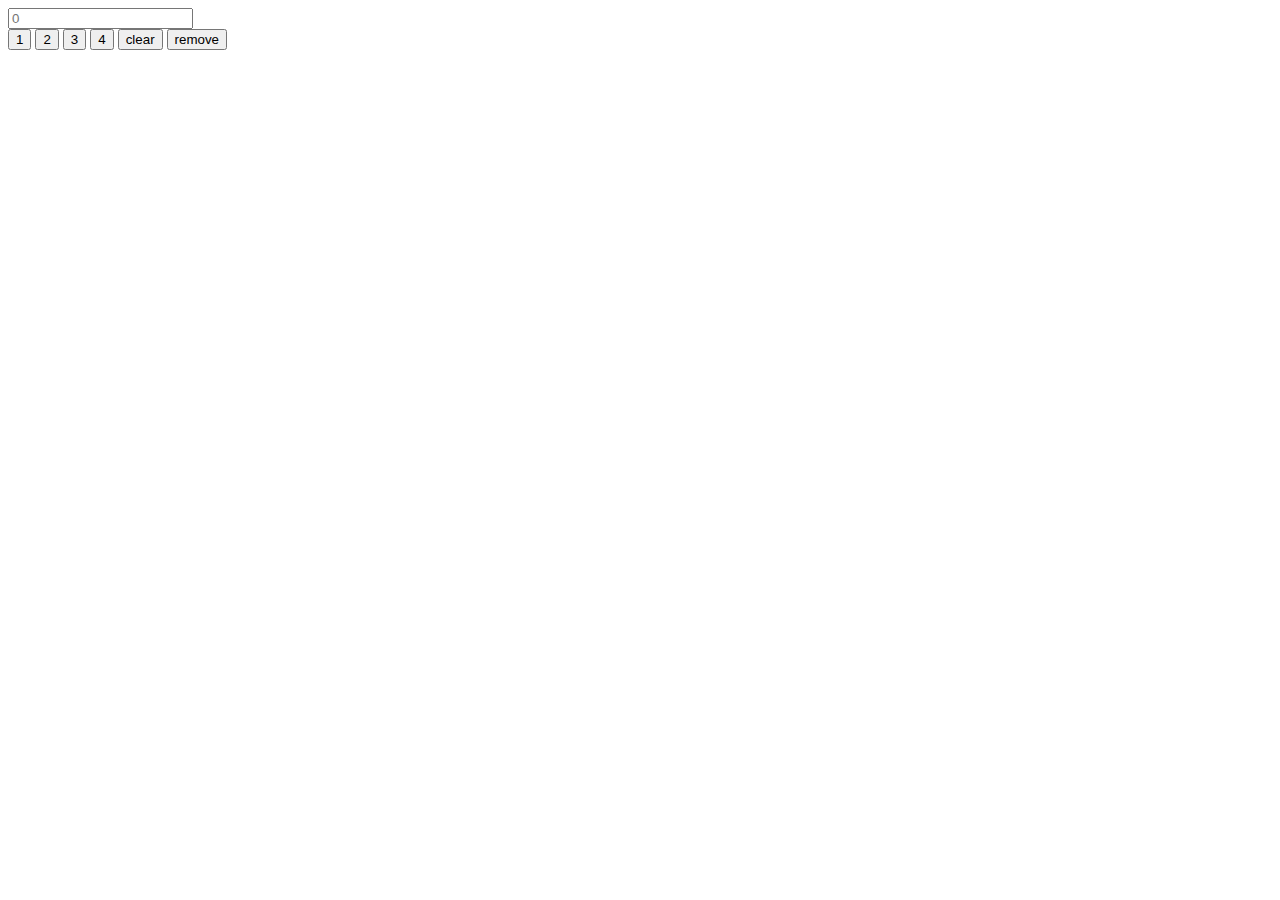
<file: calculator/index.html>
<!DOCTYPE html>
<html lang="en">
<head>
    <meta charset="UTF-8">
    <meta name="viewport" content="width=device-width, initial-scale=1.0">
    <title>calculator</title>
</head>
<body>
    <input type="text" name="" id="demo" placeholder="0">
    <div>
        <button onclick="display(1)">1</button>
        <button onclick="display(2)">2</button>
        <button onclick="display(3)">3</button>
        <button onclick="display(4)">4</button>
        <button onclick="clearAll()">clear</button>
        <button onclick="removeLast()">remove</button>
    </div>
    <script>
        let getInp = document.getElementById('demo');
        
        function display(num){
            getInp.value += num
        }
        function clearAll(){
            getInp.value = ""
        }
        function removeLast(){
            getInp.value = getInp.value.slice()
        }
    </script>
</body>
</html>
</file>
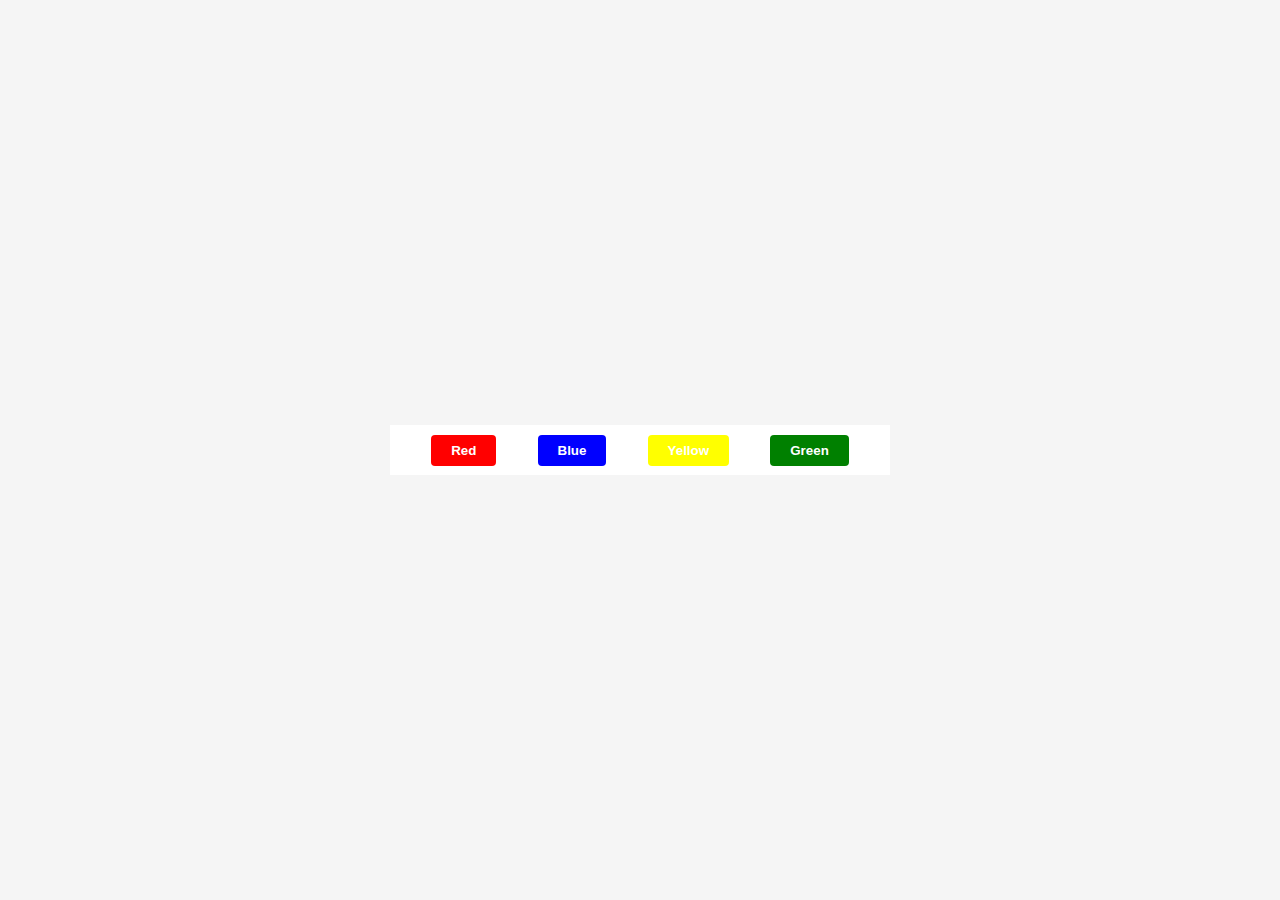
<file: Color-Changer With Button/index.html>
<!DOCTYPE html>
<html lang="en">
  <head>
    <meta charset="UTF-8" />
    <meta name="viewport" content="width=device-width, initial-scale=1.0" />
    <title>Color Changer With Button</title>
    <link rel="stylesheet" href="./style.css">
  </head>
  <body>
    <div class="container">
      <button id="red">Red</button>
      <button id="blue">Blue</button>
      <button id="yellow">Yellow</button>
      <button id="green">Green</button>
    </div>

    <script src="./script.js"></script>
  </body>
</html>
</file>
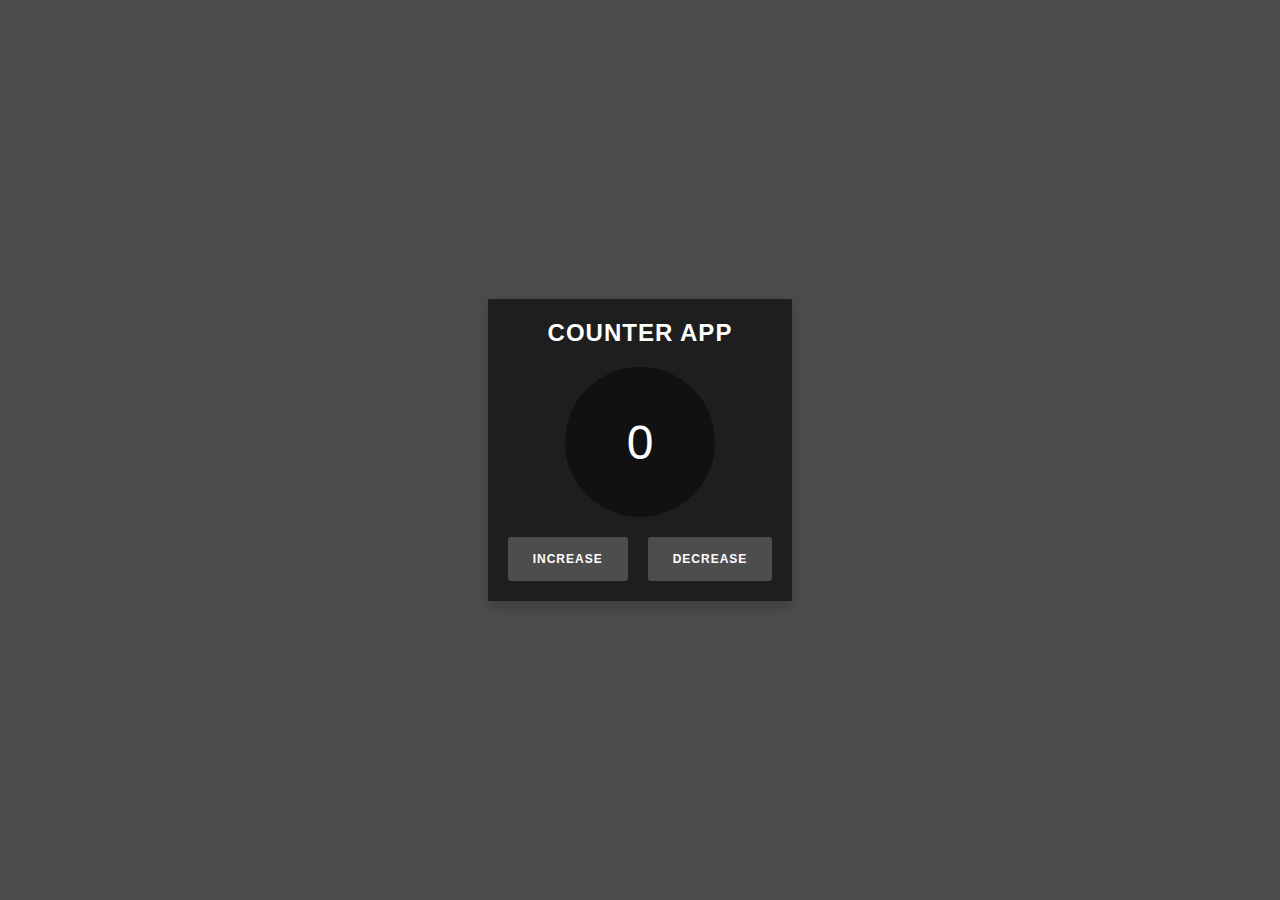
<file: CounterApp/index.html>
<!DOCTYPE html>
<html lang="en">
  <head>
    <meta charset="UTF-8" />
    <meta name="viewport" content="width=device-width, initial-scale=1.0" />
    <title>counter app</title>
    <link rel="stylesheet" href="./index.css">
  </head>
  <body>
    <section>
      <div class="container">
        <div class="content">
          <h2>Counter App</h2>
        </div>
        <div class="display">0</div>
        <div class="btns">
          <button class="btngroup inc">Increase</button>
          <button class="btngroup dec">Decrease</button>
        </div>
      </div>
    </section>
    <script src="./script.js"></script>
  </body>
</html>
</file>
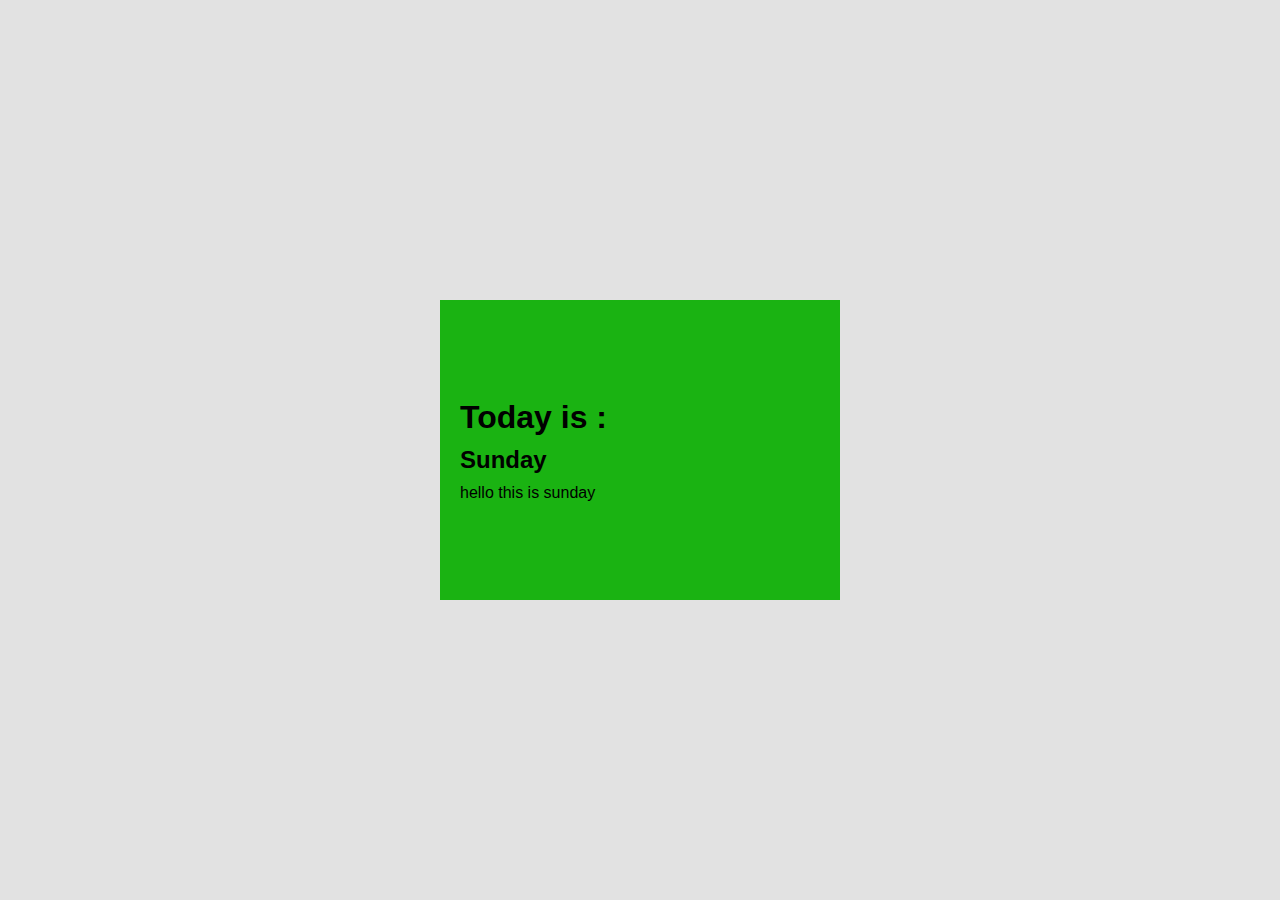
<file: DayOfTheWeek/index.html>
<!DOCTYPE html>
<html lang="en">
<head>
    <meta charset="UTF-8">
    <meta name="viewport" content="width=device-width, initial-scale=1.0">
    <title>Day of the week</title>
    <link rel="stylesheet" href="./style.css">
</head>
<body>
    <div class="container">
        <h1>Today is :</h1>
        <div class="weekday">
           <h2>Display day of the week</h1>
            <p>A Quote</p>
        </div>
    </div>
    
    <script src="./script.js"></script>
</body>
</html>
</file>
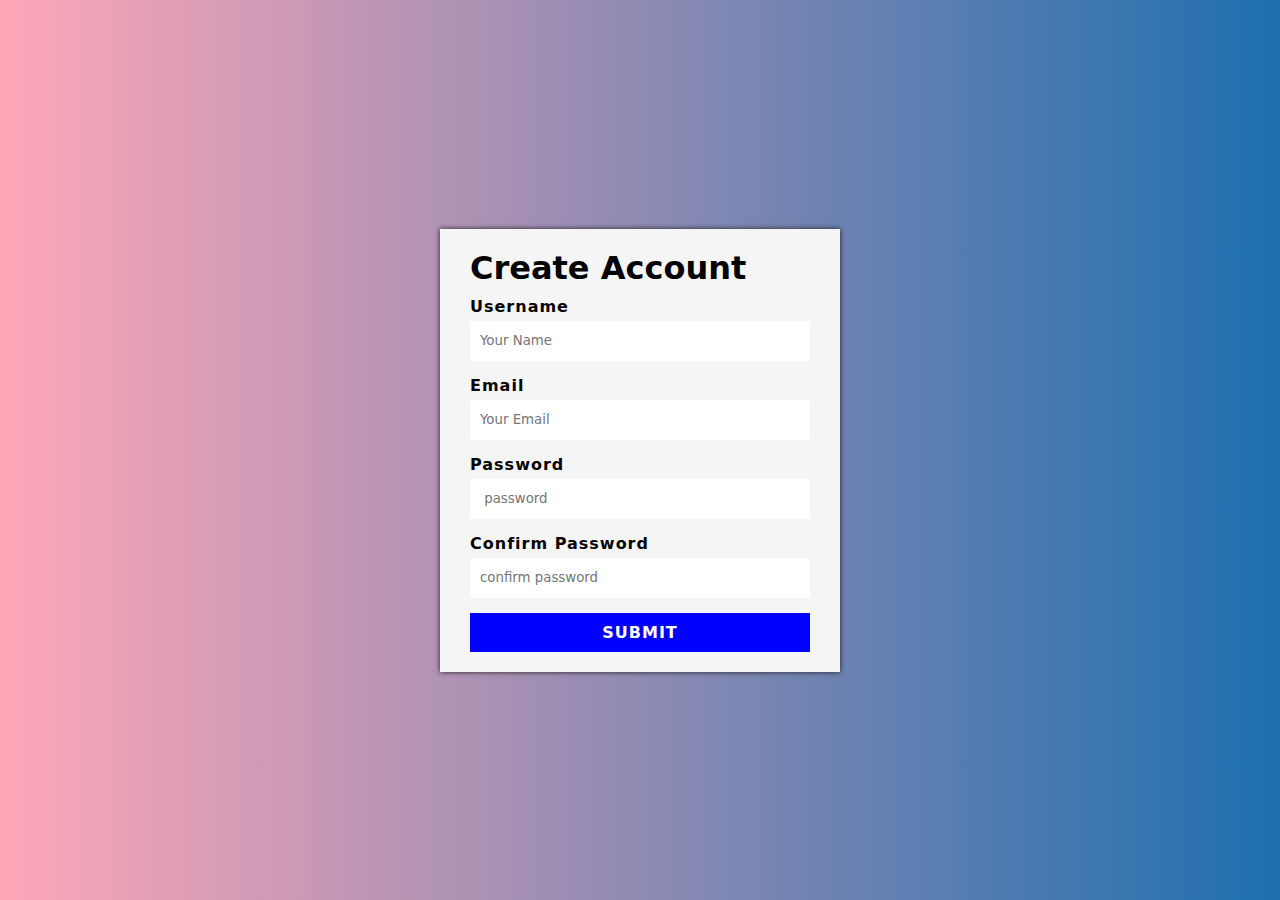
<file: Form Validation/index.html>
<!DOCTYPE html>
<html lang="en">
<head>
    <meta charset="UTF-8">
    <meta name="viewport" content="width=device-width, initial-scale=1.0">
    <title>Form Validation</title>
    <link rel="stylesheet" href="./style.css">
</head>
<body>
    <section class="container">
        <h1>Create Account</h1>
        <form  class="myform" id="form">
            <div class="control-form">
                <label for="username">Username</label>
                <input type="text" placeholder="Your Name" id="username">
                <small class="error"></small>
            </div>
            <div class="control-form">
                <label for="email">Email</label>
                <input type="email" placeholder="Your Email" id="email">
                <small class="error"></small>
            </div>
            <div class="control-form">
                <label for="password">Password</label>
                <input type="password" placeholder=" password" id="password">
                <small class="error"></small>
            </div>
            <div class="control-form">
                <label for="confirmpassword">Confirm Password</label>
                <input type="password" placeholder="confirm password" id="confirmpassword">
                <small class="error"></small>
            </div>
            <button type="submit">Submit</button>

        </form>
    </section>
    <script src="./script.js"></script>
</body>
</html>
</file>
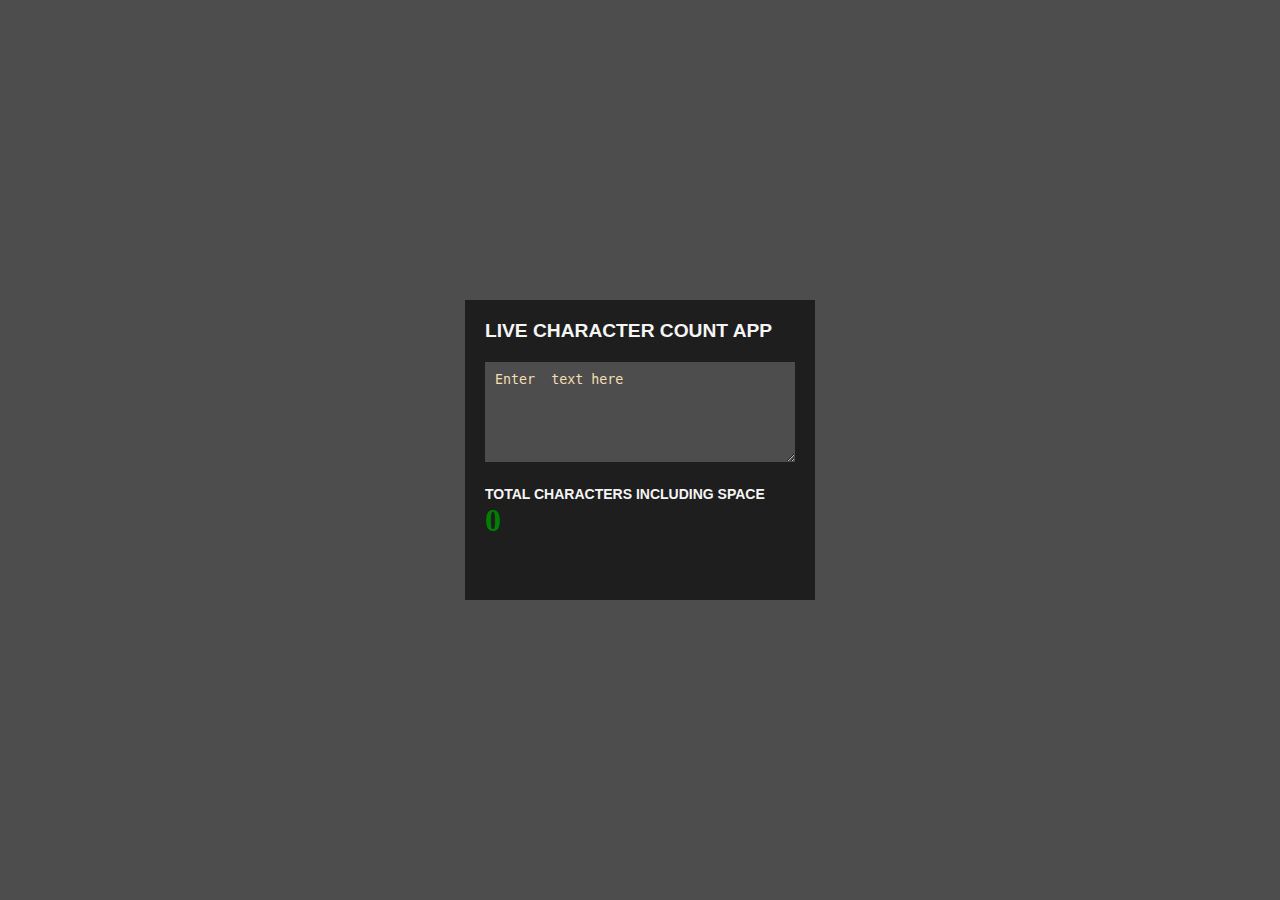
<file: LiveCharcter count/index.html>
<!DOCTYPE html>
<html lang="en">
  <head>
    <meta charset="UTF-8" />
    <meta name="viewport" content="width=device-width, initial-scale=1.0" />
    <title>Live Character Count</title>
    <link rel="stylesheet" href="./index.css">
  </head>
  <body>
    <section>
      <div class="container">
        <div class="content">
          <h2>Live Character Count App</h2>
        </div>
        <div class="inputText">
          <textarea placeholder="Enter  text here" rows="5" cols="10"
          
          ></textarea>
        </div>
        <div class="display">
          <h1>Total Characters Including space</h1>
          <span class="output">0</span>
        </div>
      </div>
    </section>
    <script src="./script.js"></script>
  </body>
</html>
</file>
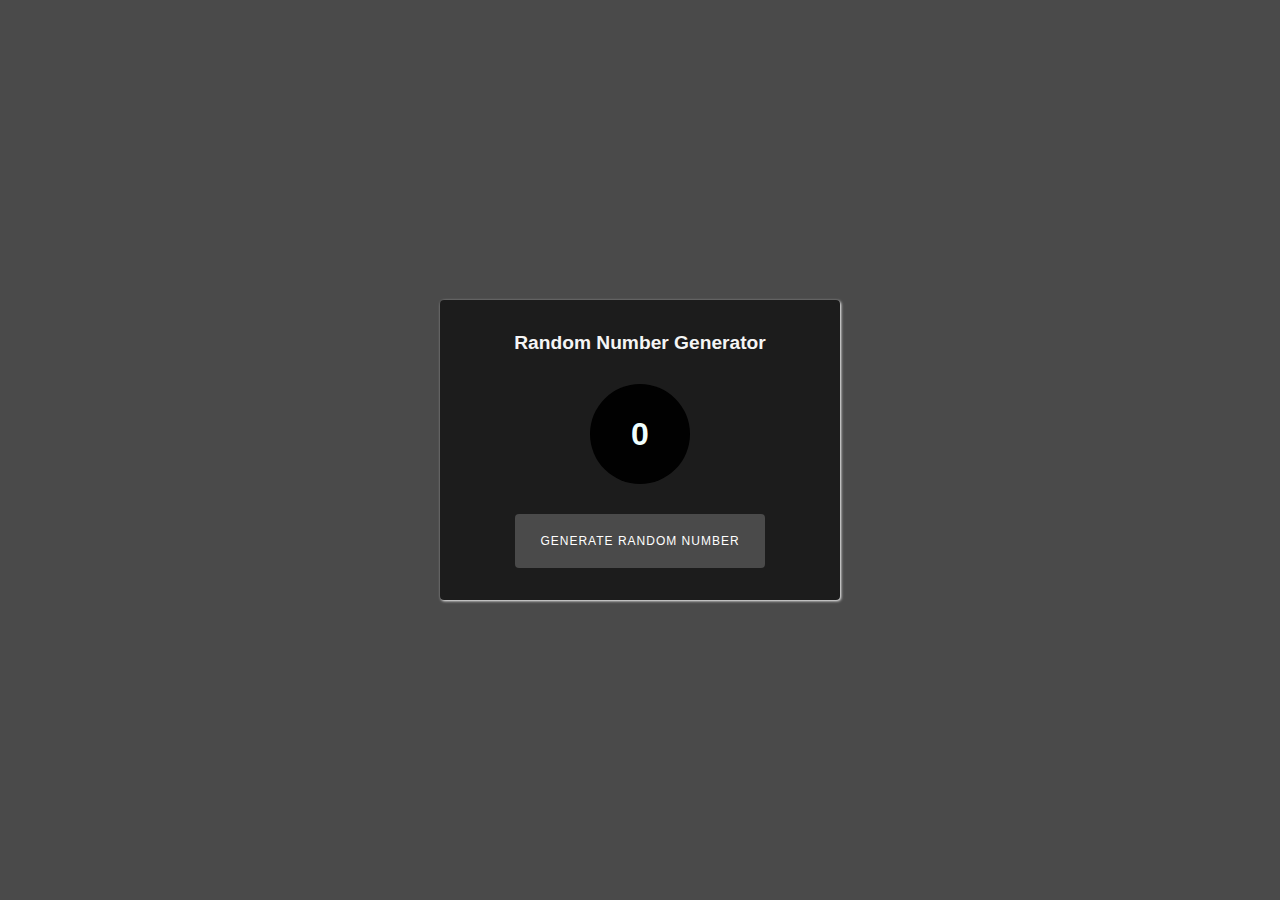
<file: Random Number Generator/index.html>
<!DOCTYPE html>
<html lang="en">
<head>
    <meta charset="UTF-8">
    <meta name="viewport" content="width=device-width, initial-scale=1.0">
    <title>Random Number Generator</title>
    <link rel="stylesheet" href="./index.css">
</head>
<body>
    <section>
        <div class="container">
            <h1>Random Number Generator</h1>
            <h2 class="display">0</h2>
            <button>Generate Random Number</button>
        </div>
    </section>
    <script src="./script.js"></script>
</body>
</html>
</file>
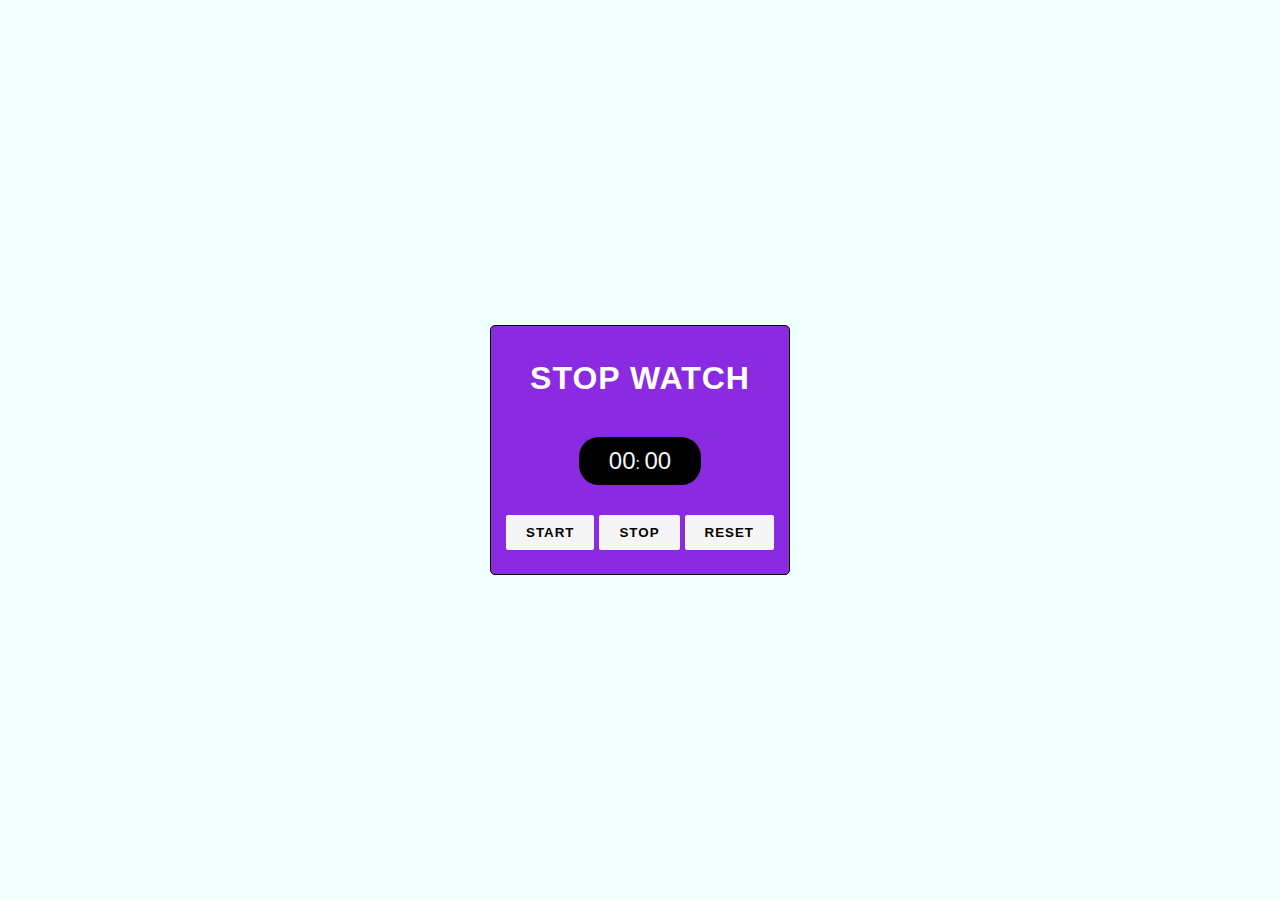
<file: StopWatch/index.html>
<!DOCTYPE html>
<html lang="en">
  <head>
    <meta charset="UTF-8" />
    <meta name="viewport" content="width=device-width, initial-scale=1.0" />
    <title>Stop Watch</title>
    <link rel="stylesheet" href="./style.css" />
  </head>
  <body>
    <section class="container">
      <h1>Stop Watch</h1>
      <div class="time">
        <span class="min">00</span>:
        <span class="mill">00</span>
      </div>
      <div class="btns">
        <button class="start">Start</button>
        <button class="stop">Stop</button><button class="reset">Reset</button>
      </div>
    </section>

    <script src="./script.js"></script>
  </body>
</html>
</file>
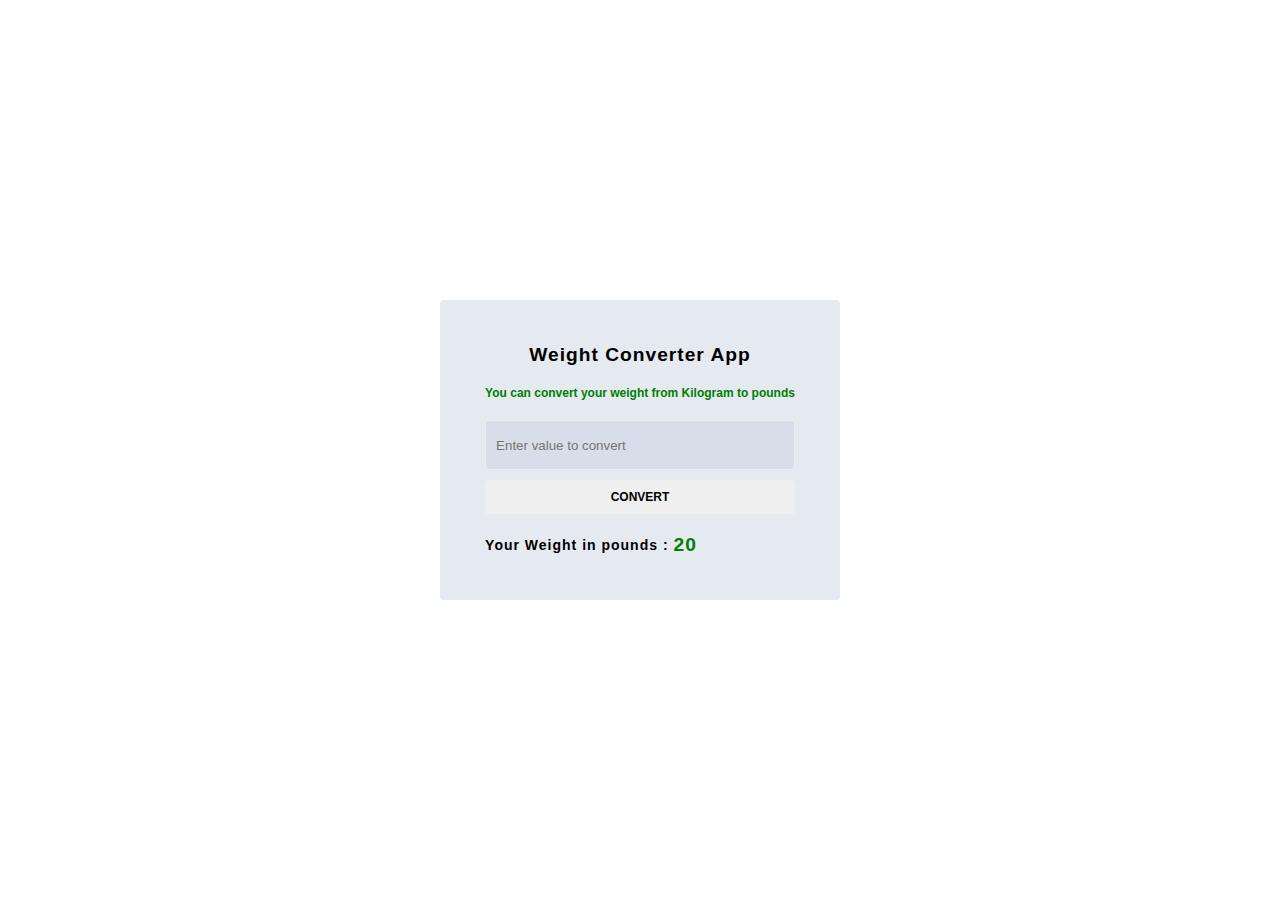
<file: WeightConverter/index.html>
<!DOCTYPE html>
<html lang="en">
<head>
    <meta charset="UTF-8">
    <meta name="viewport" content="width=device-width, initial-scale=1.0">
    <title>Weight Converter</title>
    <link rel="stylesheet" href="./style.css">
</head>
<body>
    <section>
        <div class="container">
            <h1>Weight Converter App</h1>
            <p>You can convert your weight from Kilogram to pounds</p>
            <div class="valuesTo">

                <input type="number" name="number" id="number" placeholder="Enter value to convert">
                <button>Convert</button>
            </div>
            <div class="display">
                <h1>Your Weight in pounds : <span>20</span></h1> 
            </div>
        </div>
    </section>
    <script src="./script.js"></script>
</body>
</html>
</file>
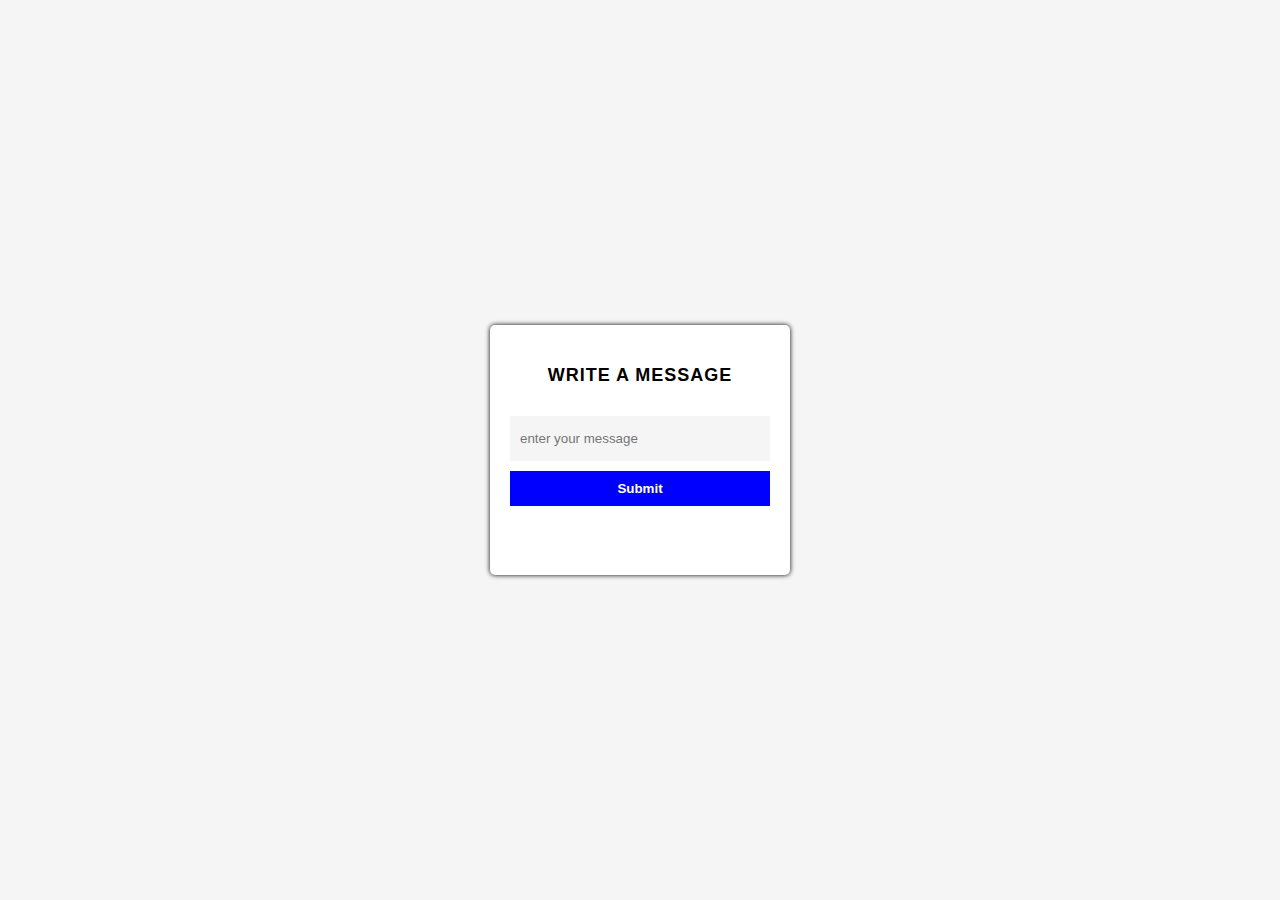
<file: Write-A-Message/index.html>
<!DOCTYPE html>
<html lang="en">
<head>
    <meta charset="UTF-8" />
    <meta name="viewport" content="width=device-width, initial-scale=1.0" />
    <title>Write A Message</title>
    <link rel="stylesheet" href="./style.css">

</head>
<body>
    <section class="container">
        <h1>Write A Message</h1>
        <div class="textContent">
            <input type="text" name="demo" id="demo" placeholder="enter your message">
            <button>Submit</button>
        </div>
        <div class="display">
        
        </div>
    </section>
   
    <script src="./script.js"></script>
</body>
</html>
</file>
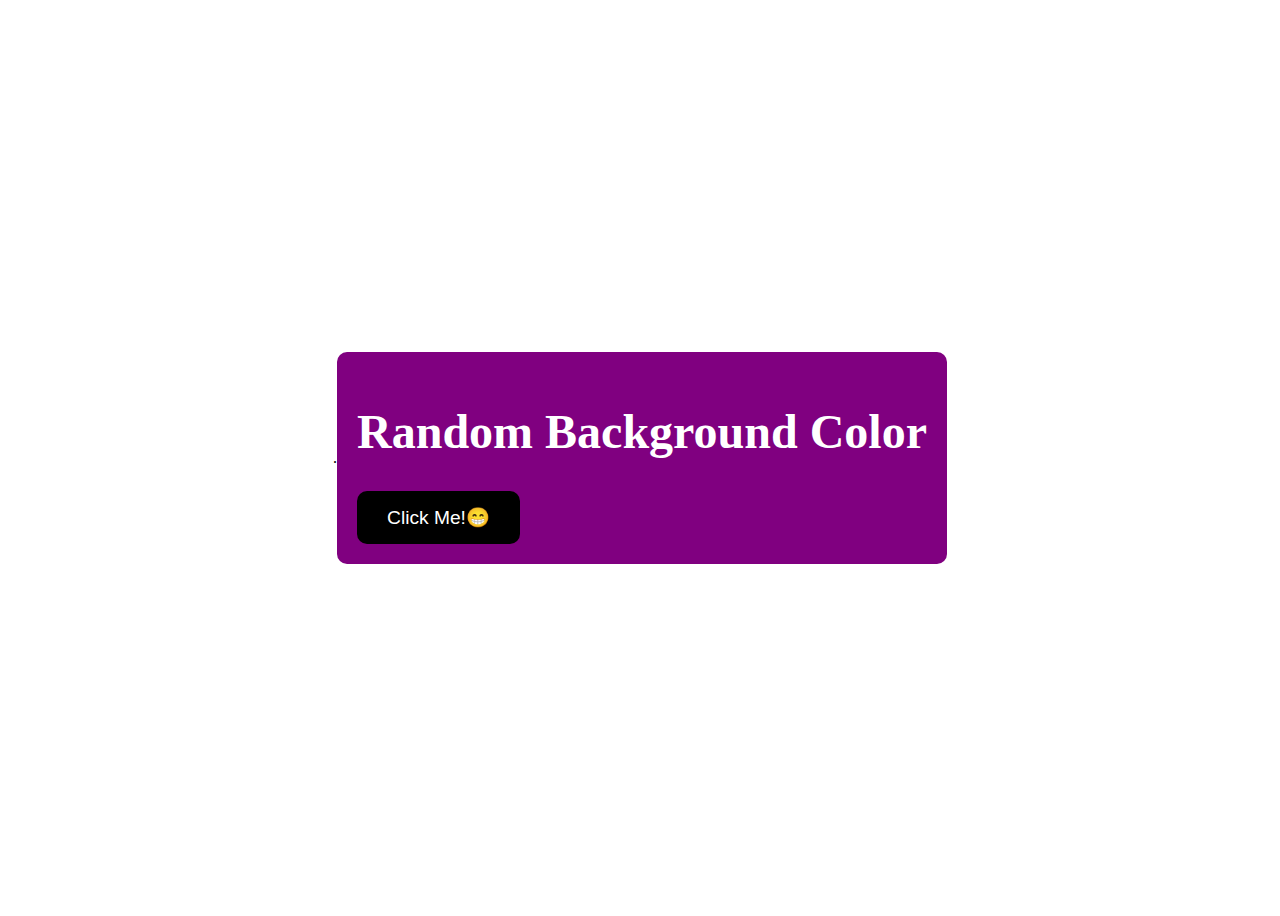
<file: randomBg.html>
<!DOCTYPE html>
<html lang="en">
  <head>
    <meta charset="UTF-8" />
    <meta name="viewport" content="width=device-width, initial-scale=1.0" />
    <title>Random background</title>
    .
    <style>
      body {
        height: 100vh;
        display: flex;
        justify-content: center;
        align-items: center;
      }
      .app {
        background-color: purple;
        padding: 20px;
        border-radius: 10px;
        color: white;
        font-size: 1.5rem;
      }
      button {
        background-color: black;
        color: white;
        border: none;
        outline: none;
        padding: 15px 30px;
        border-radius: 10px;
        font-size: 1.2rem;
      }
      button:hover {
        background-color: white;
        color: black;
      }
    </style>
  </head>
  <body>
    <section class="app">
      <div class="container">
        <h1>Random Background Color</h1>
        <button onclick="changebg()">Click Me!😁</button>
      </div>
    </section>
    <script>
      const bgcolors = ["red", "green", "violet", "yellow"];

      const changebg = () => {
        const genRandomColor = Math.floor(Math.random() * bgcolors.length);
        const randomColor = bgcolors[genRandomColor];
        document.querySelector("body").style.backgroundColor = randomColor;
      };
    </script>
  </body>
</html>
</file>
<file: Color-Changer With Button/style.css>
*{
    margin: 0;
    padding: 0;
    box-sizing: border-box;
    font-family: Arial, Helvetica, sans-serif;
}
body{
    height: 100vh;
    display: grid;
    place-items: center;
    background-color: whitesmoke;
}
.container{
    width: 500px;
    height: 50px;
    background-color: white;
    display: flex;
    justify-content: space-evenly;
    align-items: center; 
}
button{
    background-color: black;
    padding: 8px 20px;
    border: none;
    font-weight: 600;
    color: white;
    border-radius: 4px;
    cursor: pointer;
}
#red{
    background-color: red;
}
#blue{
    background-color: blue;
}
#yellow{
    background-color: yellow;
}
#green{
    background-color: green;
}
</file>
<file: CounterApp/index.css>
* {
  margin: 0;
  padding: 0;
  box-sizing: border-box;
}
body {
  height: 100vh;
  display: flex;
  justify-content: center;
  align-items: center;
  background-color: #4d4d4d;
}
section {
  background-color: #1e1e1e;
  padding: 20px;
  box-shadow: #3c3c3c 0px 5px 15px;  
}
.container {
  display: flex;
  flex-direction: column;
  align-items: center;
  justify-content: space-between;
  gap: 20px;
}
.content h2 {
  color: white;
  font-family: Arial, Helvetica, sans-serif;
  text-transform: uppercase;
  letter-spacing: 1px;
}
.display {
  background-color: #111111;
  width: 150px;
  height: 150px;
  border-radius: 50%;
  color: white;
  display: flex;
  justify-content: center;
  align-items: center;
  font-family: Arial, Helvetica, sans-serif;
  font-size: 3rem;
}

.btns{
    width: 100%;
    display: flex;
    justify-content: space-between;
    align-items: center; 
    gap: 20px;
}
.btns .inc ,.dec{
    color: white;
    background-color: #4d4d4d;
    padding: 15px 25px;
    border: none;
    font-weight: 600;
    font-family: Arial, Helvetica, sans-serif;
    font-size: 12px;
    letter-spacing: 1px;
    text-transform: uppercase;
    cursor: pointer;
    border-radius: 3px;
}
.btns button:hover{
    background-color: #111111;
}
</file>
<file: DayOfTheWeek/style.css>
*{
    margin: 0;
    padding: 0;
    box-sizing: border-box;
    font-family: Arial, Helvetica, sans-serif;
}
body{
    display: flex;
    justify-content: center;
    align-items: center;
    height: 100vh;
    background-color: #e2e2e2;
}
.container{
    width: 400px;
    height: 300px;
    background-color: #1ab312;
    display: flex;
   justify-content: center;
    flex-direction: column;
    padding: 20px;
    gap: 10px;
}

.container .weekday{
display: flex;
gap: 10px;
flex-direction: column;
}
</file>
<file: Form Validation/style.css>
* {
  margin: 0;
  padding: 0;
  box-sizing: border-box;
  font-family: system-ui, -apple-system, BlinkMacSystemFont, "Segoe UI", Roboto,
    Oxygen, Ubuntu, Cantarell, "Open Sans", "Helvetica Neue", sans-serif;
}
body {
  height: 100vh;
  background: linear-gradient(to right, #ffa6b7, #1e6faf);
  display: flex;
  align-items: center;
  justify-content: center;
}
.container {
  background-color: whitesmoke;
  box-shadow: 0px 0px 5px 0px rgb(31, 29, 29);
  width: 400px;
  padding: 20px 30px;
}

h1 {
  font-size: 2rem;
}
.myform {
  display: flex;
  flex-direction: column;
  gap: 10px;
  margin-top: 10px;
}
.myform .control-form {
  display: flex;
  flex-direction: column;
  gap: 5px;
}
.myform .control-form input {
  height: 40px;
  border: none;
  padding: 10px;
  border-radius: 2px;
}
.control-form.valid input {
  border-color: green;
}
.myform .control-form input:focus {
  outline: none;
}
label {
  font-weight: 600;
  font-size: 1rem;
  letter-spacing: 1px;
}
button {
  padding: 10px 30px;
  border: none;
  background-color: blue;
  color: white;
  font-weight: 600;
  font-size: 1rem;
  letter-spacing: 1px;
  text-transform: uppercase;
  cursor: pointer;
}
.control-form small {
  visibility: visible;
  transition: all 0.3s ease;
  color: red;
  font-size: 12px;
  font-weight: 600;
}
.control-form.fail small {
  visibility: visible;
  opacity: 1;
}
</file>
<file: LiveCharcter count/index.css>
*{
    margin: 0;
    padding: 0;
    box-sizing: border-box;
}
body{
    height: 100vh;
    display: flex;
    justify-content: center;
    align-items: center;
    background-color: #4d4d4d;
}
section{
    width: 350px;
    height: 300px;
    background-color: #1e1e1e;
    padding: 20px;
    margin: auto;
    padding: auto;
    
}
.container{
    display: flex;
    flex-direction: column;
    gap: 20px;   
    
}
.content h2{
    color: whitesmoke;
    font-family: Arial, Helvetica, sans-serif;
    text-transform: uppercase;
    font-size: 1.2rem;
}
.display h1{
    color: whitesmoke;
    font-family: Arial, Helvetica, sans-serif;
    text-transform: uppercase;
    font-size: 14px;
}
.display .output{
    color: green;
    font-size: 2rem;
    font-weight: 600;
}

.inputText textarea{
    height: 100px;
    width: 100%;
    background-color: #4d4d4d;
    border: none;
    padding: 10px;
    color: wheat;
    
}
.inputText textarea::placeholder{
    color: wheat    ;
}

.inputText textarea:focus{
    outline: none;
}
</file>
<file: Random Number Generator/index.css>
*{
    margin: 0;
    padding: 0;
    box-sizing: border-box;
}
body{
    height: 100vh;
    background-color: #4a4a4a;
    display: grid;
    place-items: center;
}
section{
    width: 400px;
    height: 300px;
    background-color:#1C1C1C ;
    display: flex;
    align-items: center;
    justify-content: center;
    border-radius: 4px;
    box-shadow: white 1px 1px 3px;
}
.container{
    padding: 20px;
    display: flex;
    flex-direction: column;
    align-items: center;
    gap: 30px;
}
.container h1{
    color: whitesmoke;
    font-size: 1.2rem;
    font-family: Arial, Helvetica, sans-serif;
}
.container button{
    color: white;
    background-color: #4a4a4a;
    border: none;
    border-radius: 4px;
    padding: 20px 25px;
    letter-spacing: 1px;
    text-transform: uppercase;
    font-size: 12px;
    cursor: pointer;
}
.container h2{
    width: 100px;
    height: 100px;
    border-radius: 50%;
    background-color: #010101;
    display: flex;
    align-items: center;
    justify-content: center;
    color: azure;
    font-family: Arial, Helvetica, sans-serif;
    font-size: 2rem;
    
}
</file>
<file: StopWatch/style.css>
*{
    margin: 0;
    padding: 0;
    box-sizing: border-box;
    font-family: Arial, Helvetica, sans-serif;
}
body{
    height: 100vh;
    display: grid;
    place-items: center;
    background-color: azure;
}
.container{
    background-color: blueviolet;
    width: 300px;
    height: 250px;
    padding: 10px;
    display: flex;
    justify-content: center;
    align-items: center;
    flex-direction: column;
    gap: 30px;
    border-radius: 5px;
    border: 1px solid black;
}
.container h1{
    text-transform: uppercase;
    color: white;  
    letter-spacing: 1px;
    font-size: 2rem;
    padding: 10px;
}
.time{
    padding: 10px 30px;
    background-color: black;
    color: whitesmoke;
    border-radius: 20px;
}
.btns {
    width: 100%;
    display: flex;
    flex-direction: row;
    justify-content: space-evenly;
}
.start,.stop,.reset{
    padding: 10px 20px;
    background-color: whitesmoke;
    border-radius: 2px;
    border: none;
    font:14px;
    font-weight: 600;
    text-transform: uppercase;
    letter-spacing: 1px;
    cursor: pointer;
}
.min, .mill{
    font-size: 1.5rem;
}

.start:hover,.stop:hover,.reset:hover{
    background-color: azure;
}
</file>
<file: WeightConverter/style.css>
* {
  margin: 0;
  padding: 0;
  box-sizing: border-box;
  font-family: Arial, Helvetica, sans-serif;
}
body {
  height: 100vh;
  background-color: #ffffff;
  display: grid;
  place-items: center;
}
section {
  width: 400px;
  height: 300px;
  background-color: #e5e9f0;
  display: flex;
  align-items: center;
  justify-content: center;
  border-radius: 4px;
  box-shadow: white 1px 1px 3px;
}
.container {
  padding: 20px;
  display: flex;
  flex-direction: column;
  gap: 20px;
}
.container h1 {
  font-size: 1.2rem;
  letter-spacing: 1px;
  text-align: center;
}
.container p {
  color: green;
  font-size: 12px;
  font-weight: 600;
}
.valuesTo{
    display: flex;
    flex-direction: column;
    gap: 10px;

}
.valuesTo input[type='number']{
    height: 50px;
    width: 100%;
    background-color: #d8dee9;
    border: 1px solid#eceff4;
    padding: 10px;
    border-radius: 4px;
}
.valuesTo input[type='number']:focus{
    outline: none;
}
.valuesTo button{
    border: none;
    padding: 10px 20px;
    border-radius: 4px;
    text-transform: uppercase;
    font-weight: 600;
    font-size: 12px;
    cursor: pointer;
}
.display h1{
    display: flex;
    gap: 5px;
    justify-content: start;
    align-items: center;
    color: 4a4a4a;
    font-size: 14px;
}
span{
    color: green;
    font-size: 1.2rem;
}
</file>
<file: Write-A-Message/style.css>
*{
    margin: 0;
    padding: 0;
    box-sizing: border-box;
    font-family: Arial, Helvetica, sans-serif;
}
body{
    height: 100vh;
    display: grid;
    place-items: center;
    background-color: whitesmoke;
}
.container{
    background-color: white ;
    width: 300px;
    height: 250px;
    display: flex;
    flex-direction: column;
    justify-content: center;
    padding: 20px;
    gap: 30px;  
    border-radius: 5px;
    box-shadow: 0px 0px 5px black ;
}
.container h1{
    text-transform: uppercase;
    text-align: center;
    letter-spacing: 1px;
    font-size: 18px;
}
.textContent{
    display: flex;
    flex-direction: column;
    gap: 10px;
}
.textContent input{
    height: 45px;
    padding: 10px;
    border: none;
    background-color: whitesmoke;
    
}
.textContent input:focus{
    outline: none;
}
.textContent button{
background-color: blue;
padding: 10px 20px;
border: none;
font-weight: 600;
color: white;
cursor: pointer;
}
</file>
